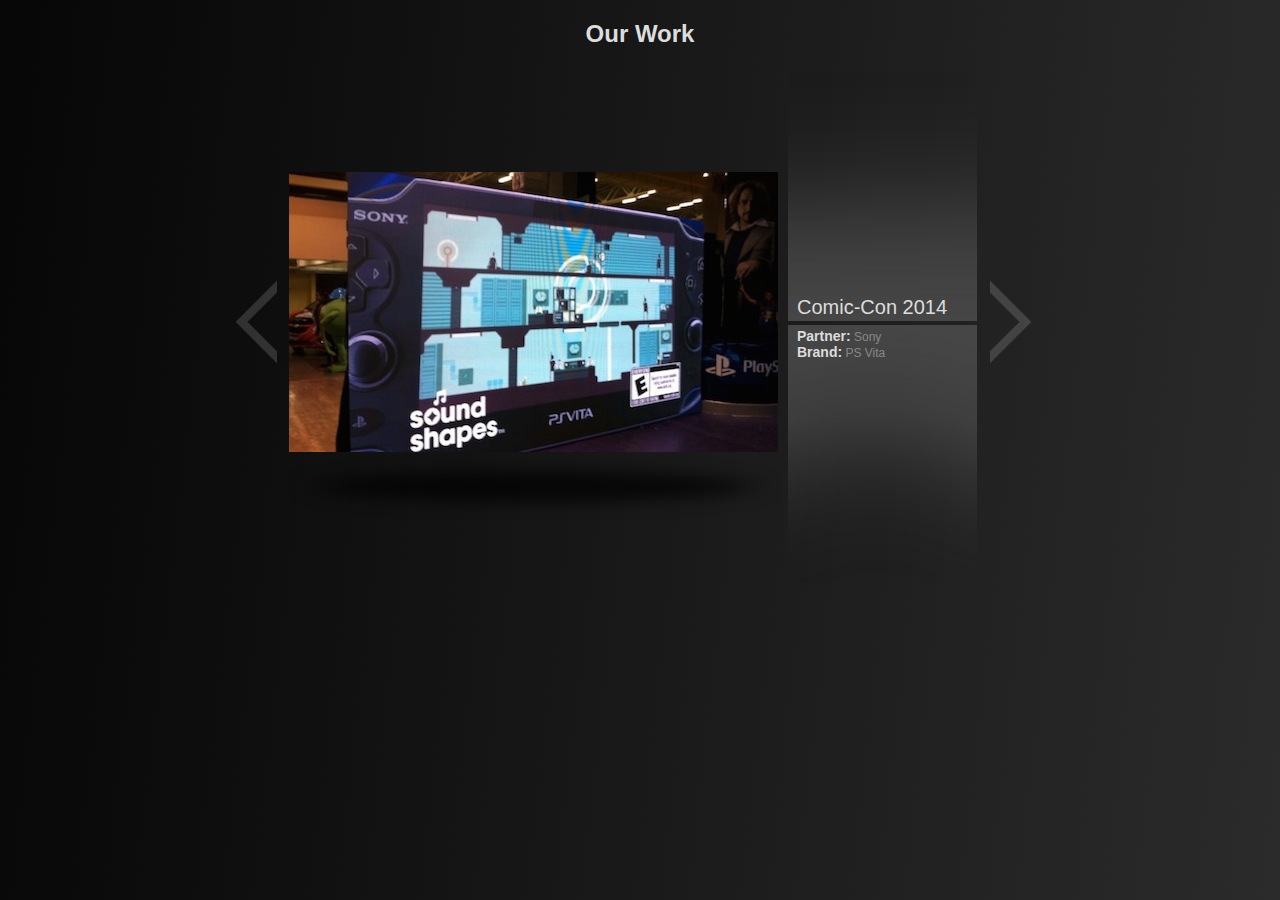
<file: index.html>
<!DOCTYPE html PUBLIC "-//W3C//DTD XHTML 1.0 Transitional//EN" "http://www.w3.org/TR/xhtml1/DTD/xhtml1-transitional.dtd">
<html xmlns="http://www.w3.org/1999/xhtml">
<head>
<meta http-equiv="Content-Type" content="text/html; charset=utf-8" />
<title>Our Work</title>

<link rel="stylesheet" type="text/css" href="css/slider.css" />
<script type="text/javascript" src="js/jquery.js"></script>
<script type="text/javascript" src="js/slider.js"></script>
</head>
<h2>Our Work</h2>
<body>
<div id="wrapper">
	<div id="main-left">
        <div id="empty"></div>
        <div id="left-arrow" href="#"></div>
        <div id="main-content-wrap">
            <div class="images" id="image-0"></div>
          	<div class="images" id="image-1"></div>
            <div class="images" id="image-2"></div>
            <div class="images" id="image-3"></div>
            <div class="images" id="image-4"></div>
            <div class="images" id="image-5"></div>
            <div class="images" id="image-6"></div>
            <div class="images" id="image-7"></div>
            <div id="image-shadow"></div>
            <div id="image-shadow2"></div>
      </div>
	</div>
	<div id="main-right">
		<div id="top-bar">
        	<div id="header-text"></div>
      </div>
		<div id="bottom-bar">
        	<div id="body-text"></div>
        </div>
	</div>
  <div id="right-arrow"></div>
</div> 
</body>
</html>
</file>
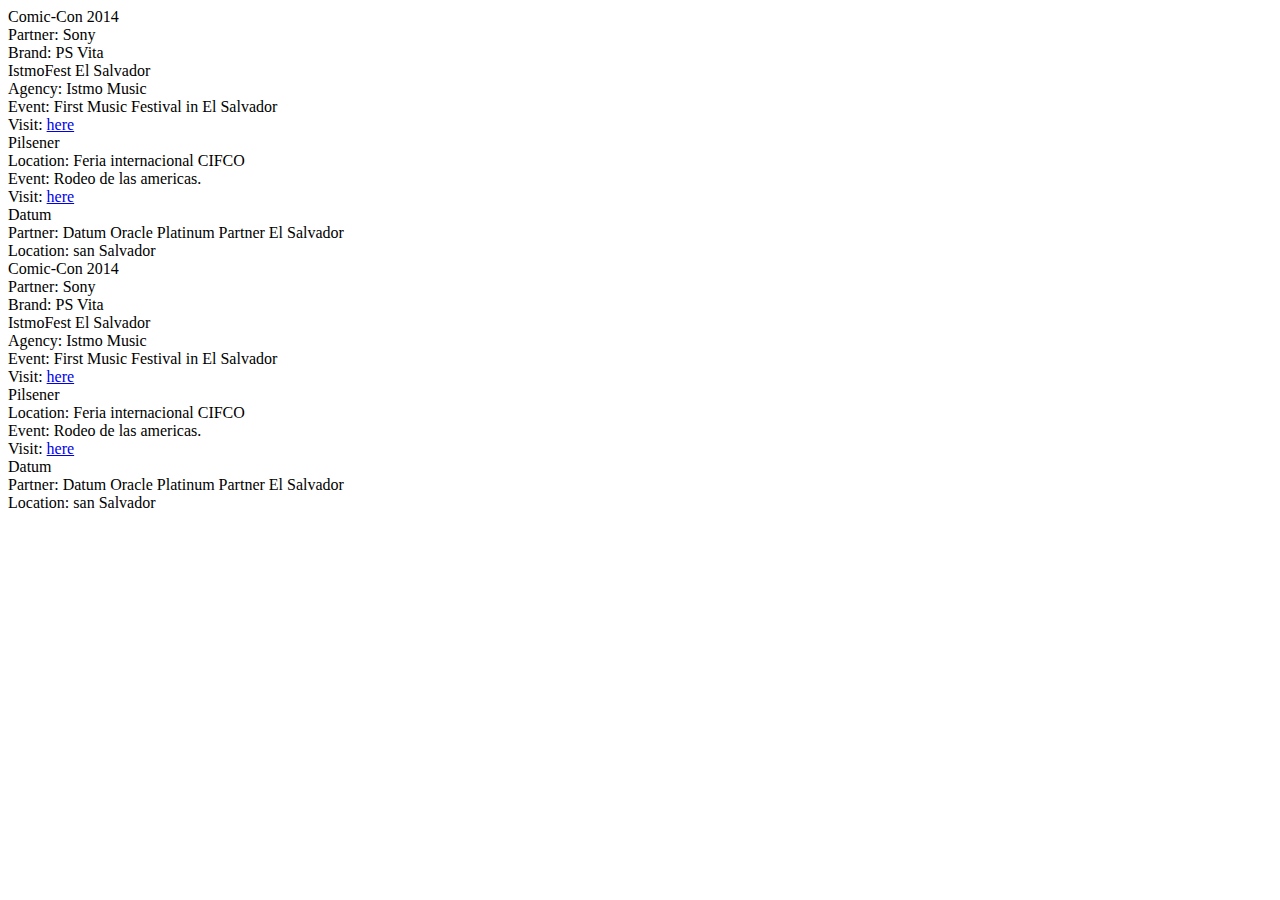
<file: ajax/jobs2.html>
<!DOCTYPE html PUBLIC "-//W3C//DTD XHTML 1.0 Transitional//EN" "http://www.w3.org/TR/xhtml1/DTD/xhtml1-transitional.dtd">
<html xmlns="http://www.w3.org/1999/xhtml">
<head>
<meta http-equiv="Content-Type" content="text/html; charset=utf-8" />
<title>Jobs Database</title>
</head>

<body>
<div id="headline0">Comic-Con 2014</div>
<div id="body0"><span class="bold-white">Partner:</span> Sony<br />
  <span class="bold-white">Brand:</span> PS Vita <br /></div>
<div id="headline1">IstmoFest El Salvador</div>
<div id="body1"><span class="bold-white">Agency:</span> Istmo Music<br />
<span class="bold-white">Event:</span> First Music Festival in El Salvador<br />
<span class="bold-white">Visit: </span> <a href="http://istmofest.com" target="blank">here</a> </div>
<div id="headline2">Pilsener</div>
<div id="body2"><span class="bold-white">Location:</span> Feria internacional CIFCO<br />
<span class="bold-white">Event:</span> Rodeo de las americas.<br /><span class="bold-white">Visit: <a href="http://www.laconstancia.com" target="blank">here</a></span></div>
<div id="headline3">Datum</div>
<div id="body3"><span class="bold-white">Partner:</span> Datum Oracle Platinum Partner El Salvador<br />
<span class="bold-white">Location:</span> san Salvador</div>

<div id="headline4">Comic-Con 2014</div>
<div id="body4"><span class="bold-white">Partner:</span> Sony<br />
  <span class="bold-white">Brand:</span> PS Vita <br /></div>
<div id="headline5">IstmoFest El Salvador</div>
<div id="body5"><span class="bold-white">Agency:</span> Istmo Music<br />
<span class="bold-white">Event:</span> First Music Festival in El Salvador<br />
<span class="bold-white">Visit: </span> <a href="http://istmofest.com" target="blank">here</a> </div>
<div id="headline6">Pilsener</div>
<div id="body6"><span class="bold-white">Location:</span> Feria internacional CIFCO<br />
<span class="bold-white">Event:</span> Rodeo de las americas.<br /><span class="bold-white">Visit: <a href="http://www.laconstancia.com" target="blank">here</a></span></div>
<div id="headline7">Datum</div>
<div id="body7"><span class="bold-white">Partner:</span> Datum Oracle Platinum Partner El Salvador<br />
<span class="bold-white">Location:</span> san Salvador</div>

</body>
</html>
</file>
<file: css/slider.css>
@charset "utf-8";
/* CSS Document */

h1 {
  font-weight: bold;
  color: #ddd;
  font-size: 32px;
}

h2 {
  font-weight: bold;
  color: #ddd;
  font-size: 24px;
}
a:link {
	color:#999;
	text-decoration:none;
}
a:visited {
	color:#999;
	text-decoration:none;
}
a:hover {
	color:#fff;
	text-decoration:underline;
}
a:active {
	color:#999;
	text-decoration:none;
}
html{
	background-image: url(../images/bg.jpg);
	background-repeat: no-repeat;
	background-color: #FFF;
	background-position: center top;
}
body{
	margin:0;
	padding:0;
	text-align:center;
	font-family: Arial, Helvetica, sans-serif;
	font-size:12px;
	overflow:hidden;
}
.bold-white{
	font-family: Arial, Helvetica, sans-serif;
	font-size:14px;
	font-weight:bold;
	color:#ddd;
}
#wrapper{
	width:990px;
	height:500px;
	margin-left: auto;
	margin-right: auto;
}
#main-left{
	width:643px;
	height:280px;
	float:left;
}
#empty{
	width:91px;
	height:200px;
	float:left;
}
#left-arrow{
	width:53px;
	height:84px;
	float:left;
	background-image:url(../images/arrow_left.png);
	background-repeat:no-repeat;
	margin-top:212px;
}
#main-content-wrap{
	width:492px;
	height:350px;
	float:left;
	overflow:hidden;
	position:relative;
	margin-top:104px;
}
.images{
	float:left;
	position:absolute;
	left:493px;
	width:493px;
	height:280px;
}

#image-0{
	background-image:url(../images/sonycc.jpg);
	background-repeat:no-repeat;
}
#image-1{
	background-image:url(../images/istmofest.jpg);
	background-repeat:no-repeat;
}
#image-2{
	background-image:url(../images/pilsener.jpg);
	background-repeat:no-repeat;
}
#image-3{
	background-image:url(../images/datum.jpg);
	background-repeat:no-repeat;
}
#image-4{
	background-image:url(../images/sonycc.jpg);
	background-repeat:no-repeat;
}
#image-5{
	background-image:url(../images/istmofest.jpg);
	background-repeat:no-repeat;
}
#image-6{
	background-image:url(../images/pilsener.jpg);
	background-repeat:no-repeat;
}
#image-7{
	background-image:url(../images/datum.jpg);
	background-repeat:no-repeat;
}
#image-shadow{
	float:left;
	position:absolute;
	left:0px;
	width:493px;
	height:75px;
	top:275px;
	background-image:url(../images/feature_shadow.png);
	background-repeat:no-repeat;
}
#image-shadow2{
	float:left;
	position:absolute;
	left:493px;
	width:493px;
	height:75px;
	top:275px;
	background-image:url(../images/feature_shadow.png);
	background-repeat:no-repeat;
}



#main-right{
	width:202px;
	height:300px;
	float:left;
}
#top-bar{
	width:189px;
	height:253px;
	background-image:url(../images/top_bar.png);
	position:relative;
}
#header-text{
	position:absolute;
	width:170px;
	height:auto;
	bottom:3px;
	text-align:left;
	padding-left:9px;
	color:#ddd;
	font-size:20px;
	overflow:hidden;
	line-height:22px;
	font-family:"myFutura", verdana, helvetica, sans-serif;
}
#body-text{
	color:#888;
	text-align:left;
	font-size:12px;
	padding-left:9px;
	padding-right:9px;
	padding-top:3px;
}
#bottom-bar{
	clear-left;
	margin-top:4px;
	width:189px;
	height:257px;
	background-image:url(../images/bottom_bar.png);
}

#right-arrow{
	margin-top:212px;
	float:left;
	width:54px;
	height:84px;
	background-image:url(../images/arrow_right.png);
	background-repeat:no-repeat;
}
</file>
